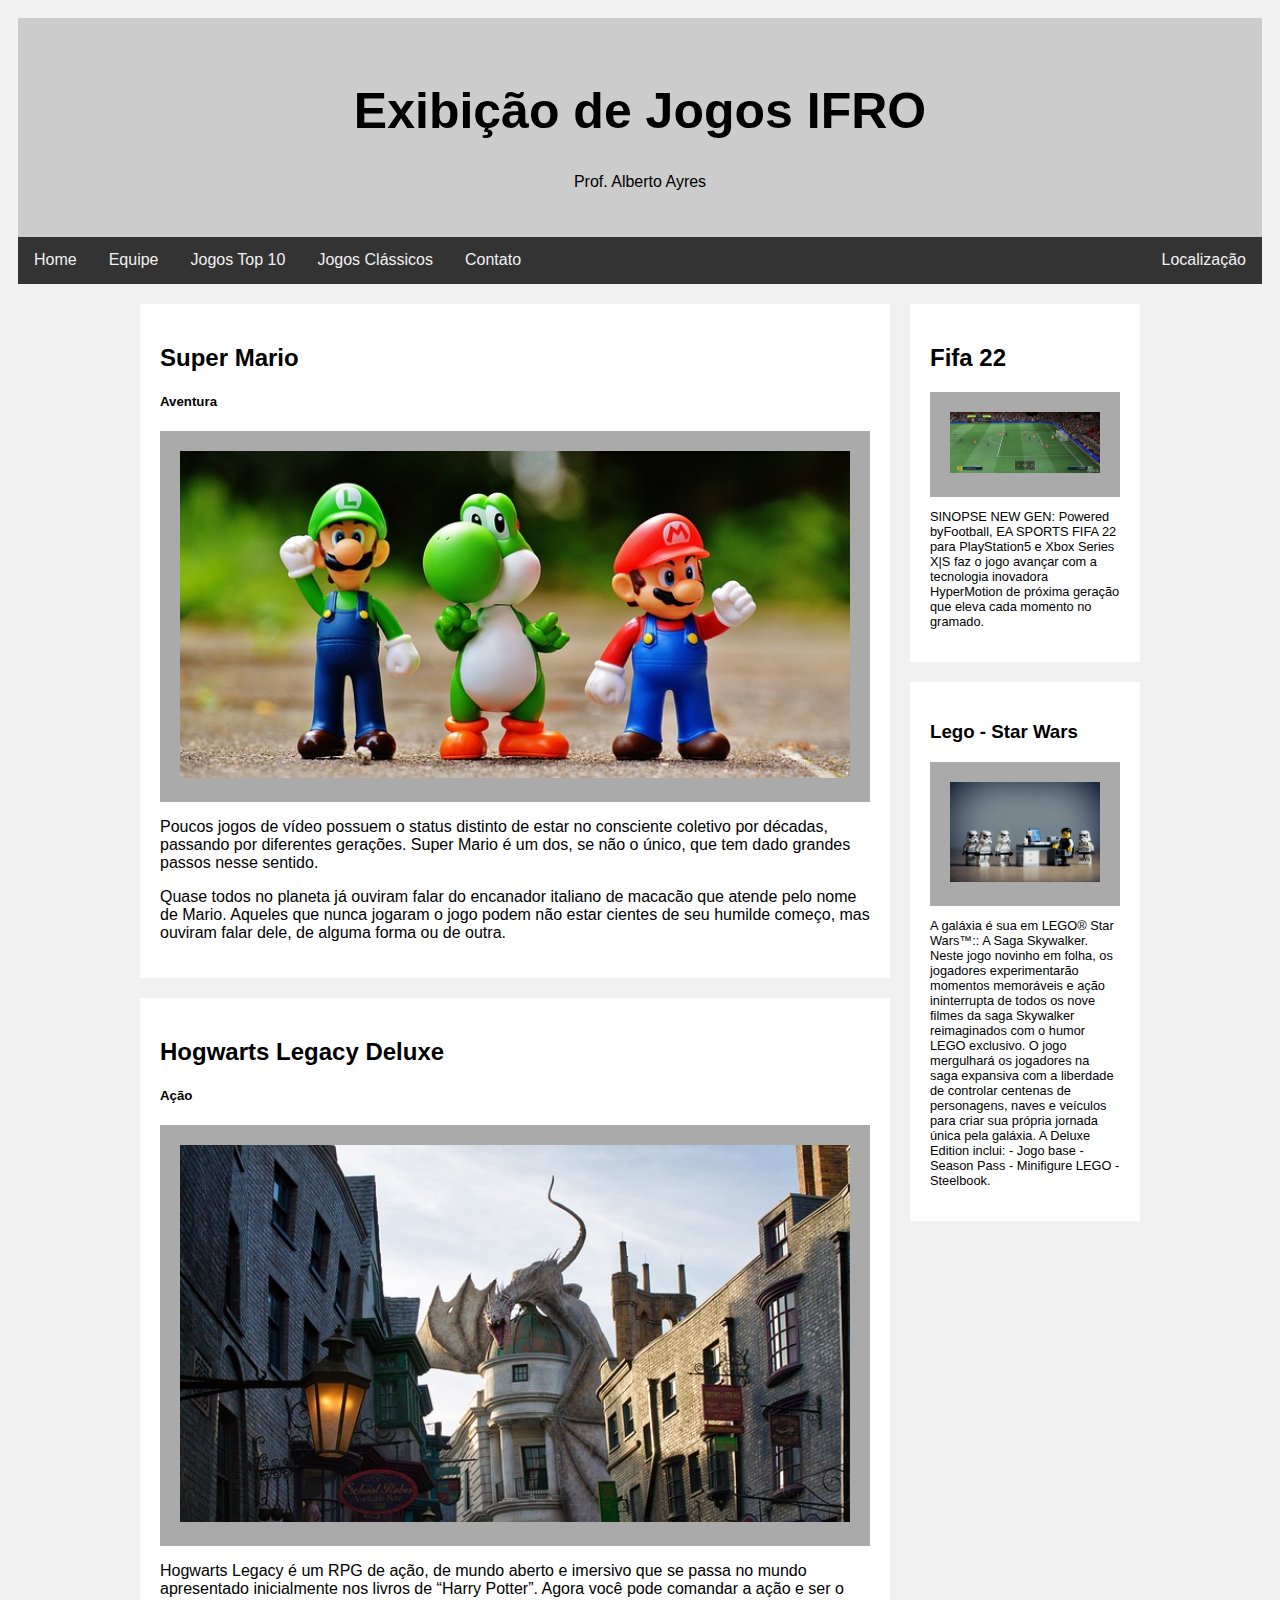
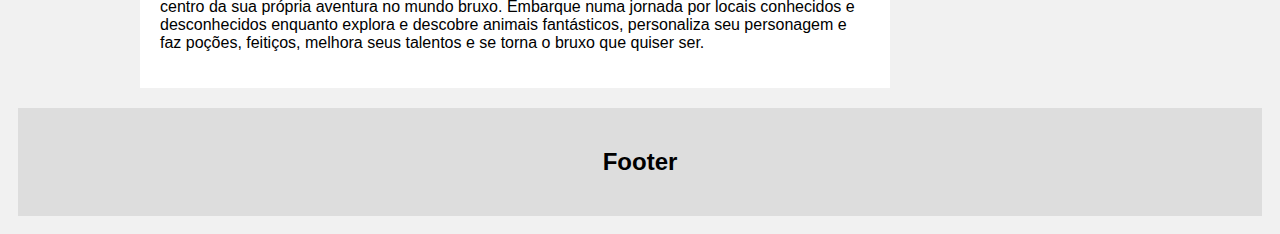
<file: index.html>
<!DOCTYPE html>
<html lang="pt-br">

<head>
    <meta charset="UTF-8">
    <meta http-equiv="X-UA-Compatible" content="IE=edge">
    <meta name="viewport" content="width=device-width, initial-scale=1.0">
    <link rel="stylesheet" href="css/layout.css">
    <title>Jogos - IFRO - JI-Paraná</title>
</head>

<body>
    <header class="cabecalho">
        <h1>Exibição de Jogos IFRO</h1>
        <p>Prof. Alberto Ayres</p>
    </header>
    <nav class="topnav">
        <a href="#">Home</a>
        <a href="equipe.html">Equipe</a>
        <a href="top10.html">Jogos Top 10</a>
        <a href="classicos.html">Jogos Clássicos</a>
        <a href="contato.html">Contato</a>
        <a href="#" style="float:right">Localização</a>
    </nav>
    <main class="principal">
        <div class="colEsq">
            <div class="card">
                <h2>Super Mario</h2>
                <h5>Aventura</h5>
                <div class="imagens"><img src="images/mario.jpg" alt="Imagem ilustrativa do Jogo super mario"></div>
                <p>Poucos jogos de vídeo possuem o status distinto de estar no consciente coletivo por décadas, passando por diferentes gerações. Super Mario é um dos, se não o único, que tem dado grandes passos nesse sentido.</p>
                <p>Quase todos no planeta já ouviram falar do encanador italiano de macacão que atende pelo nome de Mario. Aqueles que nunca jogaram o jogo podem não estar cientes de seu humilde começo, mas ouviram falar dele, de alguma forma ou de outra.</p>
            </div>
            <div class="card">
                <h2>Hogwarts Legacy Deluxe</h2>
                <h5>Ação</h5>
                <div class="imagens"><img src="images/hogwarts.jpg" alt="Imagem ilustrativa do Jogo Hogwarts Legacy Deluxe"></div>
                <p>Hogwarts Legacy é um RPG de ação, de mundo aberto e imersivo que se passa no mundo apresentado inicialmente nos livros de “Harry Potter”. Agora você pode comandar a ação e ser o centro da sua própria aventura no mundo bruxo. Embarque numa jornada por locais conhecidos e desconhecidos enquanto explora e descobre animais fantásticos, personaliza seu personagem e faz poções, feitiços, melhora seus talentos e se torna o bruxo que quiser ser. </p>
            </div>

        </div>
        <div class="colDir">
            <div class="card">
                <h2>Fifa 22</h2>
                <div class="imagens"><img src="images/fifa.png" alt="Imagem ilustrativa do Jogo Fifa 22"></div>
                <p>SINOPSE NEW GEN: Powered byFootball, EA SPORTS FIFA 22 para PlayStation5 e Xbox Series X|S faz o jogo avançar com a tecnologia inovadora HyperMotion de próxima geração que eleva cada momento no gramado.</p>
            </div>
            <div class="card">
                <h3>Lego - Star Wars</h3>
                <div class="imagens">
                    <img src="images/lego.jpg" alt="Imagem ilustrativa do Jogo Lego - Star Wars">
                </div>
                <p>A galáxia é sua em LEGO® Star Wars™:: A Saga Skywalker. Neste jogo novinho em folha, os jogadores experimentarão momentos memoráveis e ação ininterrupta de todos os nove filmes da saga Skywalker reimaginados com o humor LEGO exclusivo. O jogo mergulhará os jogadores na saga expansiva com a liberdade de controlar centenas de personagens, naves e veículos para criar sua própria jornada única pela galáxia. A Deluxe Edition inclui: - Jogo base - Season Pass - Minifigure LEGO - Steelbook.</p>
            </div>

        </div>


    </main>
    <footer class="footer">
        <h2>Footer</h2>
    </footer>


</body>

</html>
</file>
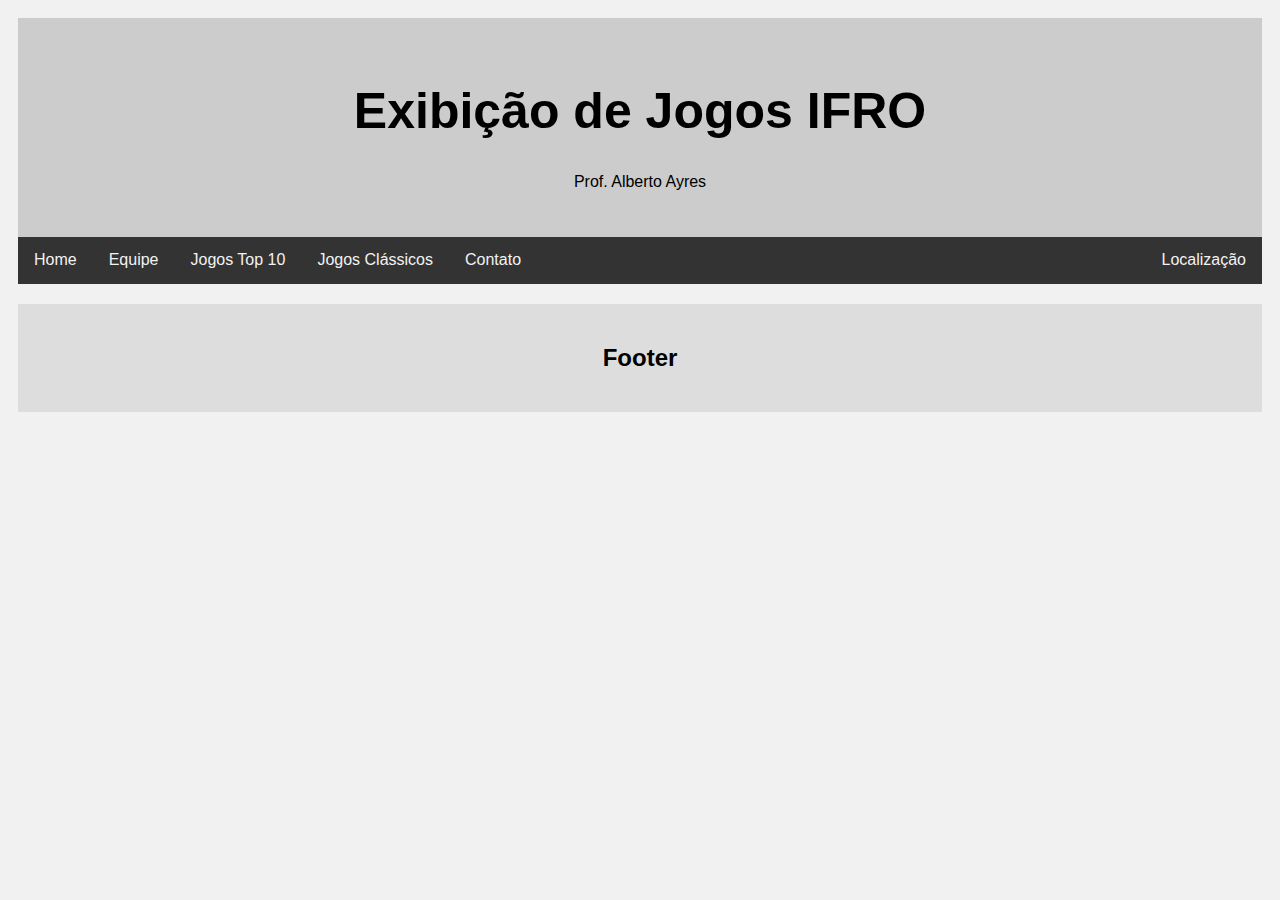
<file: classicos.html>
<!DOCTYPE html>
<html lang="pt-br">
<head>
    <meta charset="UTF-8">
    <meta http-equiv="X-UA-Compatible" content="IE=edge">
    <meta name="viewport" content="width=device-width, initial-scale=1.0">
    <link rel="stylesheet" href="css/layout.css">
    <title>Jogos Clássicos</title>
</head>
<body>
    <header class="cabecalho">
        <h1>Exibição de Jogos IFRO</h1>
        <p>Prof. Alberto Ayres</p>
    </header>
    <nav class="topnav">
        <a href="index.html">Home</a>
        <a href="equipe.html">Equipe</a>
        <a href="top10.html">Jogos Top 10</a>
        <a href="#">Jogos Clássicos</a>
        <a href="contato.html">Contato</a>
        <a href="localizacao.html" style="float:right">Localização</a>
    </nav>
    <main class="principal">


    </main>
    <footer class="footer">
        <h2>Footer</h2>
    </footer>


</body>
</html>
</file>
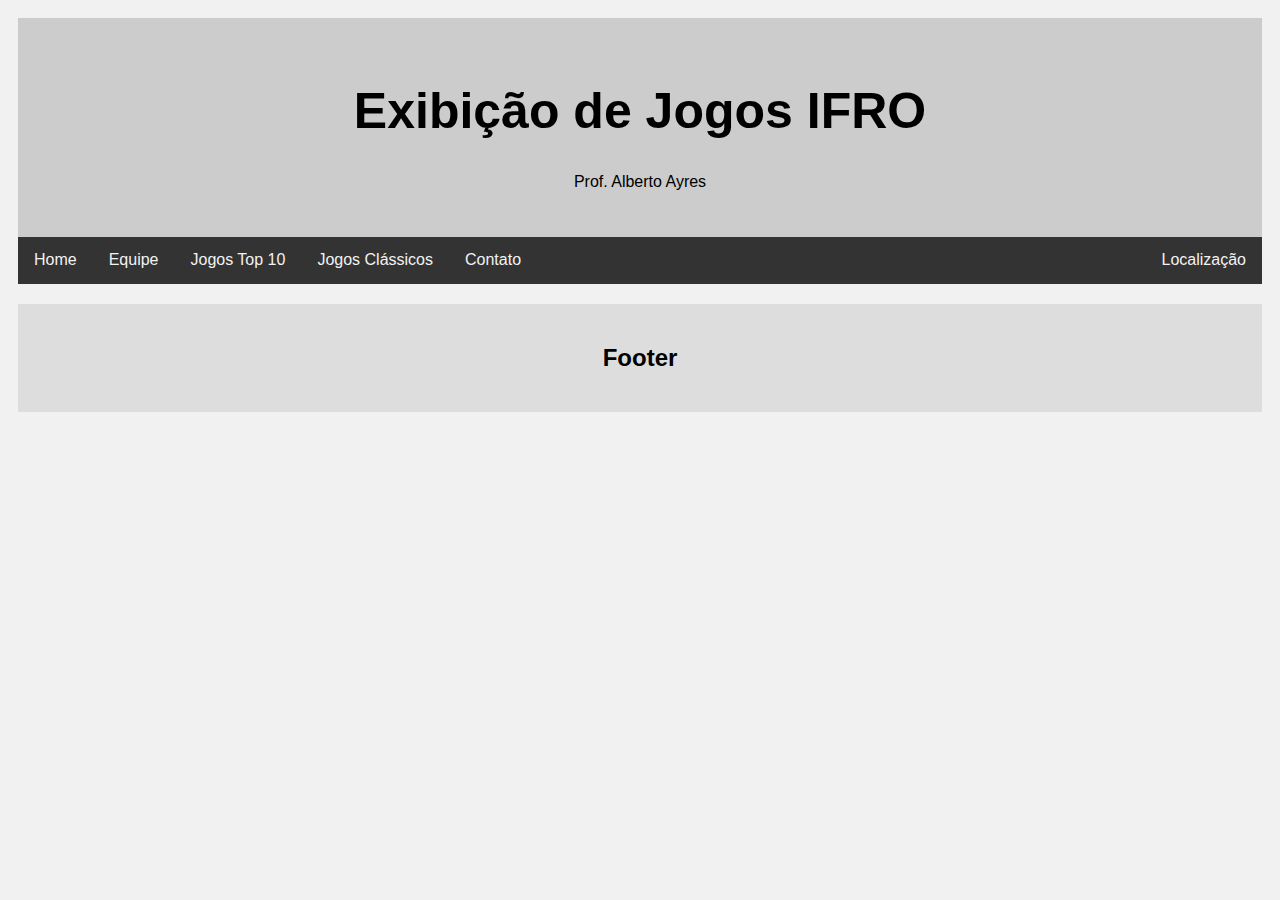
<file: equipe.html>
<!DOCTYPE html>
<html lang="pt-br">
<head>
    <meta charset="UTF-8">
    <meta http-equiv="X-UA-Compatible" content="IE=edge">
    <meta name="viewport" content="width=device-width, initial-scale=1.0">
    <link rel="stylesheet" href="css/layout.css">
    <title>Equipe</title>
</head>
<body>
    <header class="cabecalho">
        <h1>Exibição de Jogos IFRO</h1>
        <p>Prof. Alberto Ayres</p>
    </header>
    <nav class="topnav">
        <a href="index.html">Home</a>
        <a href="#">Equipe</a>
        <a href="top10.html">Jogos Top 10</a>
        <a href="classicos.html">Jogos Clássicos</a>
        <a href="contato.html">Contato</a>
        <a href="localizacao.html" style="float:right">Localização</a>
    </nav>
    <main class="principal">


    </main>
    <footer class="footer">
        <h2>Footer</h2>
    </footer>


</body>
</html>
</file>
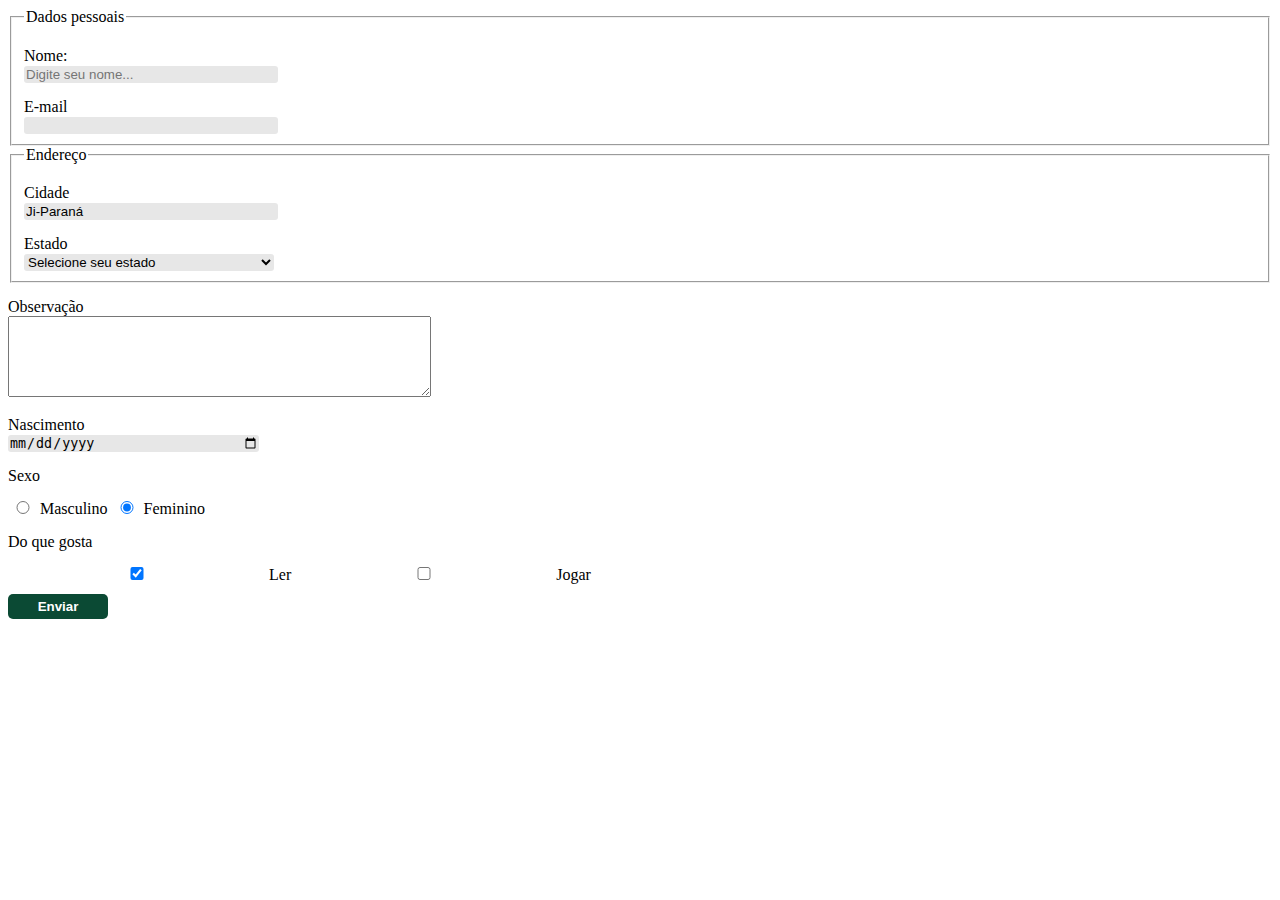
<file: formulario.html>
<!DOCTYPE html>
<html lang="pt-br">

<head>
    <meta charset="UTF-8">
    <meta http-equiv="X-UA-Compatible" content="IE=edge">
    <meta name="viewport" content="width=device-width, initial-scale=1.0">
    <link rel="stylesheet" href="css/formulario.css">
    <title>Formulário</title>
</head>

<body>
    <form action="#" method="post">
        <fieldset>
            <legend>Dados pessoais</legend>
            <label for="txtNome">Nome:</label>
            <input type="text" name="txtNome" id="txtNome" maxlength="25" placeholder="Digite seu nome..." required
                title="Olá">
            <label for="txtEmail">E-mail</label>
            <input type="email" name="txtEmail" id="txtEmail">
        </fieldset>
        <fieldset>
            <legend>Endereço</legend>
            <label for="txtCidade">Cidade</label>
            <input type="text" name="txtCidade" id="txtCidade" value="Ji-Paraná">
            <label for="sltEstado">Estado</label>
            <select name="sltEstado" id="sltEstado">
                <option hidden selected>Selecione seu estado</option>
                <option value="AC">Acre</option>
                <option value="AL">Alagoas</option>
                <option value="AP">Amapá</option>
                <option value="AM">Amazonas</option>
                <option value="BA">Bahia</option>
                <option value="CE">Ceará</option>
                <option value="DF">Distrito Federal</option>
                <option value="ES">Espírito Santo</option>
                <option value="GO">Goiás</option>
                <option value="MA">Maranhão</option>
                <option value="MT">Mato Grosso</option>
                <option value="MS">Mato Grosso do Sul</option>
                <option value="MG">Minas Gerais</option>
                <option value="PA">Pará</option>
                <option value="PB">Paraíba</option>
                <option value="PR">Paraná</option>
                <option value="PE">Pernambuco</option>
                <option value="PI">Piauí</option>
                <option value="RJ">Rio de Janeiro</option>
                <option value="RN">Rio Grande do Norte</option>
                <option value="RS">Rio Grande do Sul</option>
                <option value="RO">Rondônia</option>
                <option value="RR">Roraima</option>
                <option value="SC">Santa Catarina</option>
                <option value="SP">São Paulo</option>
                <option value="SE">Sergipe</option>
                <option value="TO">Tocantins</option>
            </select>
        </fieldset>
        <label for="txtObs">Observação</label>
        <textarea name="txtObs" id="txtObs" cols="50" rows="5"></textarea>
        <label for="txtNascimento">Nascimento</label>
        <input type="date" name="txtNascimento" id="txtNascimento">
        <label for="rdSexo">Sexo</label>
        <input type="radio" name="rdSexo" id="rdMasculino">
        <label for="rdMasculino" class="lblRadio">Masculino</label>
        <input type="radio" name="rdSexo" id="rdFeminino" checked>
        <label for="rdFeminino" class="lblRadio" >Feminino</label>



        <label for="">Do que gosta</label>
        <input type="checkbox" name="chbLer" id="chbLer" checked>
        <label for="chbLer" class="lblRadio">Ler</label>
        <input type="checkbox" name="chbJogar" id="chbJogar">
        <label for="chbJogar" class="lblRadio">Jogar</label>
        
        
        
        
        <input type="submit" value="Enviar">
    </form>

</body>

</html>
</file>
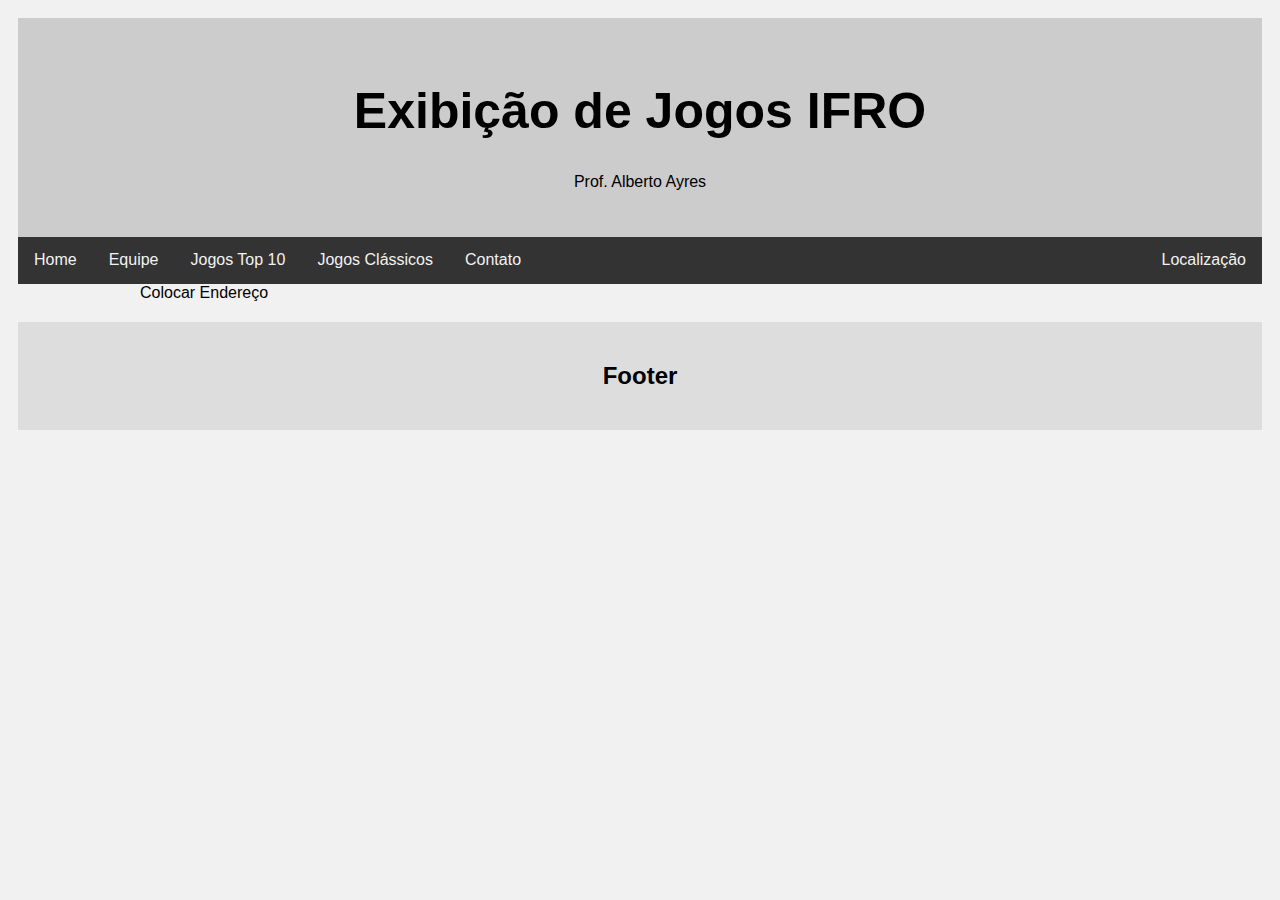
<file: localizacao.html>
<!DOCTYPE html>
<html lang="pt-br">
<head>
    <meta charset="UTF-8">
    <meta http-equiv="X-UA-Compatible" content="IE=edge">
    <meta name="viewport" content="width=device-width, initial-scale=1.0">
    <link rel="stylesheet" href="css/layout.css">
    <title>Localização</title>
</head>
<body>
    <header class="cabecalho">
        <h1>Exibição de Jogos IFRO</h1>
        <p>Prof. Alberto Ayres</p>
    </header>
    <nav class="topnav">
        <a href="index.html">Home</a>
        <a href="equipe.html">Equipe</a>
        <a href="top10.html">Jogos Top 10</a>
        <a href="classicos.html">Jogos Clássicos</a>
        <a href="contato.html">Contato</a>
        <a href="#" style="float:right">Localização</a>
    </nav>
    <main class="principal">
        <div>Colocar Endereço</div>

    </main>
    <footer class="footer">
        <h2>Footer</h2>
    </footer>


</body>
</html>
</file>
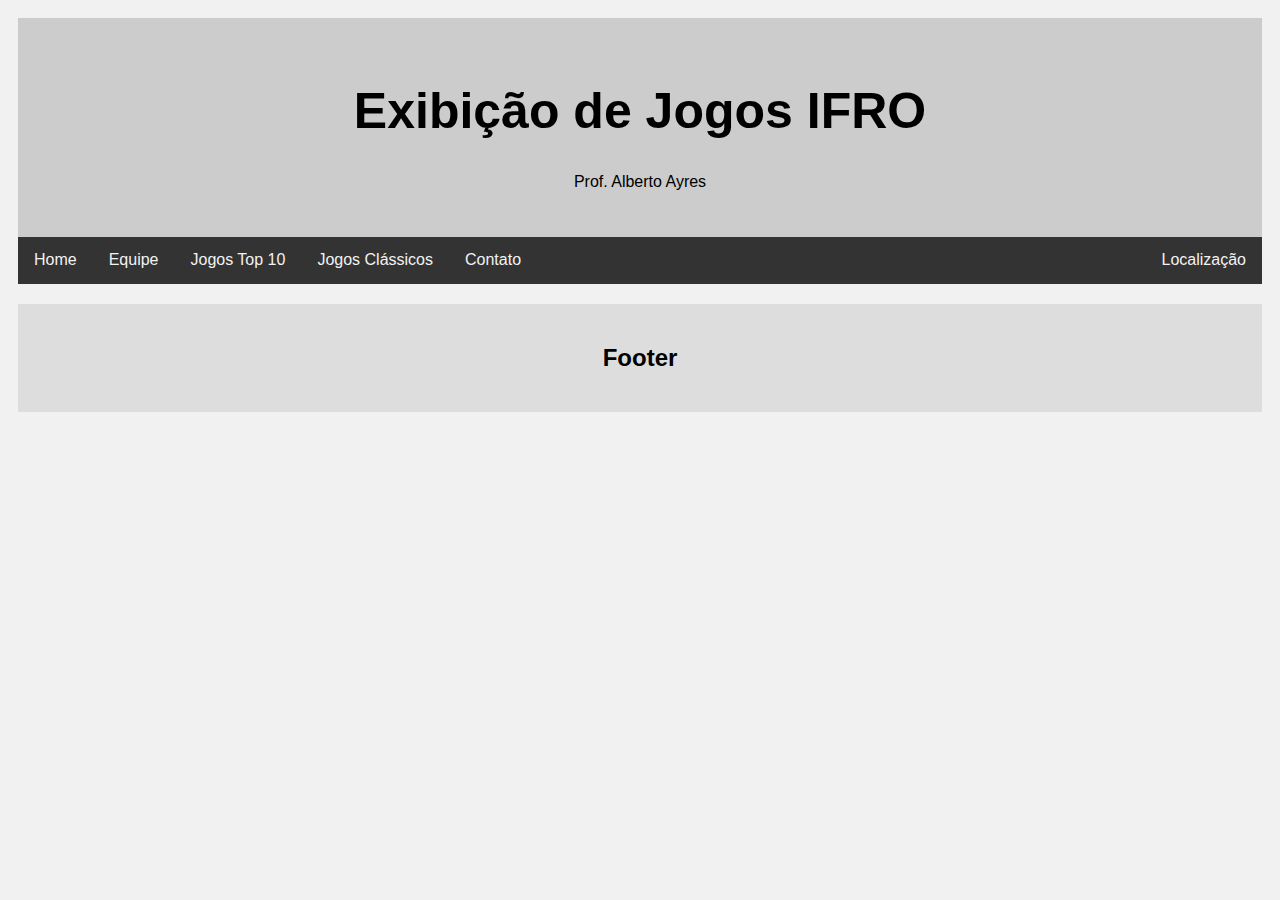
<file: top10.html>
<!DOCTYPE html>
<html lang="pt-br">

<head>
    <meta charset="UTF-8">
    <meta http-equiv="X-UA-Compatible" content="IE=edge">
    <meta name="viewport" content="width=device-width, initial-scale=1.0">
    <link rel="stylesheet" href="css/layout.css">
    <title>Jogos Top 10</title>
</head>

<body>
    <header class="cabecalho">
        <h1>Exibição de Jogos IFRO</h1>
        <p>Prof. Alberto Ayres</p>
    </header>
    <nav class="topnav">
        <a href="index.html">Home</a>
        <a href="equipe.html">Equipe</a>
        <a href="#">Jogos Top 10</a>
        <a href="classicos.html">Jogos Clássicos</a>
        <a href="contato.html">Contato</a>
        <a href="localizacao.html" style="float:right">Localização</a>
    </nav>
    <main class="principal">

    </main>
    <footer class="footer">
        <h2>Footer</h2>
    </footer>


</body>

</html>
</file>
<file: css/layout.css>
/* Formatando o modo de configuração do box dos elementos  */
* {
    box-sizing: border-box;
}

/* Formatando o corpo da página */
body {
    font-family: Arial, Helvetica, sans-serif;
    padding: 10px;
    background: #f1f1f1;
}

/* Formatando o Cabeçalho da página */

.cabecalho {
    padding: 30px;
    text-align: center;
    background-color: #ccc;
}

/*Formatando o tamanho da fonte de H1 dentro do cabeçalho */
.cabecalho h1 {
    font-size: 50px;
}

/* Formatando o menu */

.topnav {
    overflow: hidden;
    /*Controlando o conteúdo*/
    background-color: #333;
    position: sticky;
    top: 0px;
}

/* Formatando o link do menu */

.topnav a {
    float: left;
    display: block;
    color: #f2f2f2;
    text-align: center;
    padding: 14px 16px;
    text-decoration: none;
    border-bottom: 1px solid #333;
}

/* Formatando o conteúdo quando o mouse passar sobre */

.topnav a:hover {
    background-color: #ddd;
    color: black;
    border-bottom: #ff0000 solid 1px;
    border-bottom-right-radius: 5px;
}

/* Formatando a coluna esquerda */
.colEsq {
    float: left;
    width: 75%;
}

/* Formatando a Coluna direita */
.colDir {
    float: left;
    width: 25%;
    background-color: #f1f1f1;
    padding-left: 20px;
}

.colDir p{
    font-size: 0.8em;
}


.imagens {
    background-color: #aaa;
    width: 100%;
    padding: 20px;
}

.imagens img{
    width: 100%;
}


.card {
    background-color: white;
    padding: 20px;
    margin-top: 20px;
}

.principal{
    width: 1000px;
    margin: 0 auto;
}

.principal:after {
    content: "";
    display: table;
    clear: both;
}

.footer {
    padding: 20px;
    text-align: center;
    background-color: #ddd;
    margin-top: 20px;
}

@media screen and (max-width: 1000px) {

    .principal{
        width: 100%;
    }
    .colEsq,
    .colDir {
        width: 100%;
        padding: 0;
    }
    .colDir p{
        font-size: 1em;
    }
}

@media screen and (max-width: 500px) {
    .topnav a {
        float: none;
        width: 100%;
    }
}

.mtop10{
    margin-top: 10px;
}
</file>
<file: css/formulario.css>
label{
    display: block;
    padding-top: 15px;
}

input, select{
    width: 250px;
    background-color: #e7e7e7;
    border: none;
    border-radius: 3px;
}

input[type=submit]{
    background-color: rgb(11, 74, 52);
    border-radius: 5px;
    width: 100px;
    padding: 5px;
    color: #fff;
    font-weight: bold;
    display: block;
    margin-top: 10px;
    border: none;
}

input[type=submit]:hover{
    background-color: rgba(245, 236, 254, 0.5);
    color: black;
}

input:focus{
    background-color: #333;
    color: #fff;
}

.lblRadio{
    display: inline-block;
}

input[type=radio]{
    width: 20px;
}
</file>
